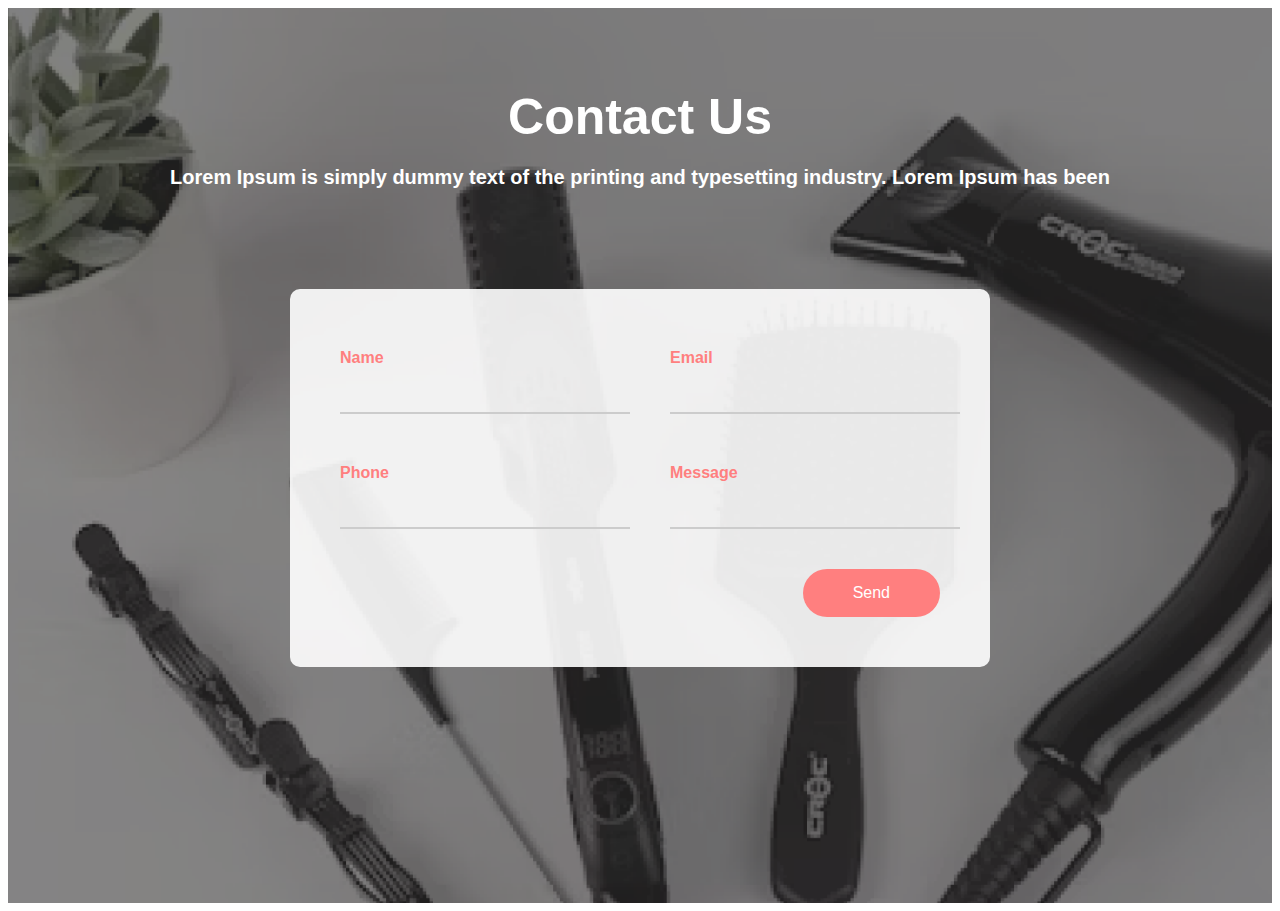
<file: html/contact.html>
<!DOCTYPE html>
<html lang="en">
<head>
    <meta charset="UTF-8">
    <meta name="viewport" content="width=device-width, initial-scale=1.0">
    <title>Contact Us</title>
    <link rel="stylesheet" href="../css/contact.css">
</head>
<body>
    <div class="contact-us">
        <section class="contact-section">
          <div class="contact-text">
              <h1>Contact Us</h1>
              <p>Lorem Ipsum is simply dummy text of the printing and typesetting industry. Lorem Ipsum has been</p>
          </div>
          <div class="contact-container">
              <form class="contact-form">
                  <div class="form-row">
                      <div class="form-group">
                          <label for="name">Name</label>
                          <input type="text" id="name" name="name">
                      </div>
                      <div class="form-group">
                          <label for="email">Email</label>
                          <input type="email" id="email" name="email">
                      </div>
                  </div>
                  <div class="form-row">
                      <div class="form-group">
                          <label for="phone">Phone</label>
                          <input type="tel" id="phone" name="phone" pattern="[0-9]*">
                      </div>
                      <div class="form-group">
                          <label for="message">Message</label>
                          <input type="text" id="message" name="message">
                      </div>
                  </div>
                  <button type="submit">Send</button>
              </form>
          </div>
        </section>
      </div>
</body>
</html>
</file>
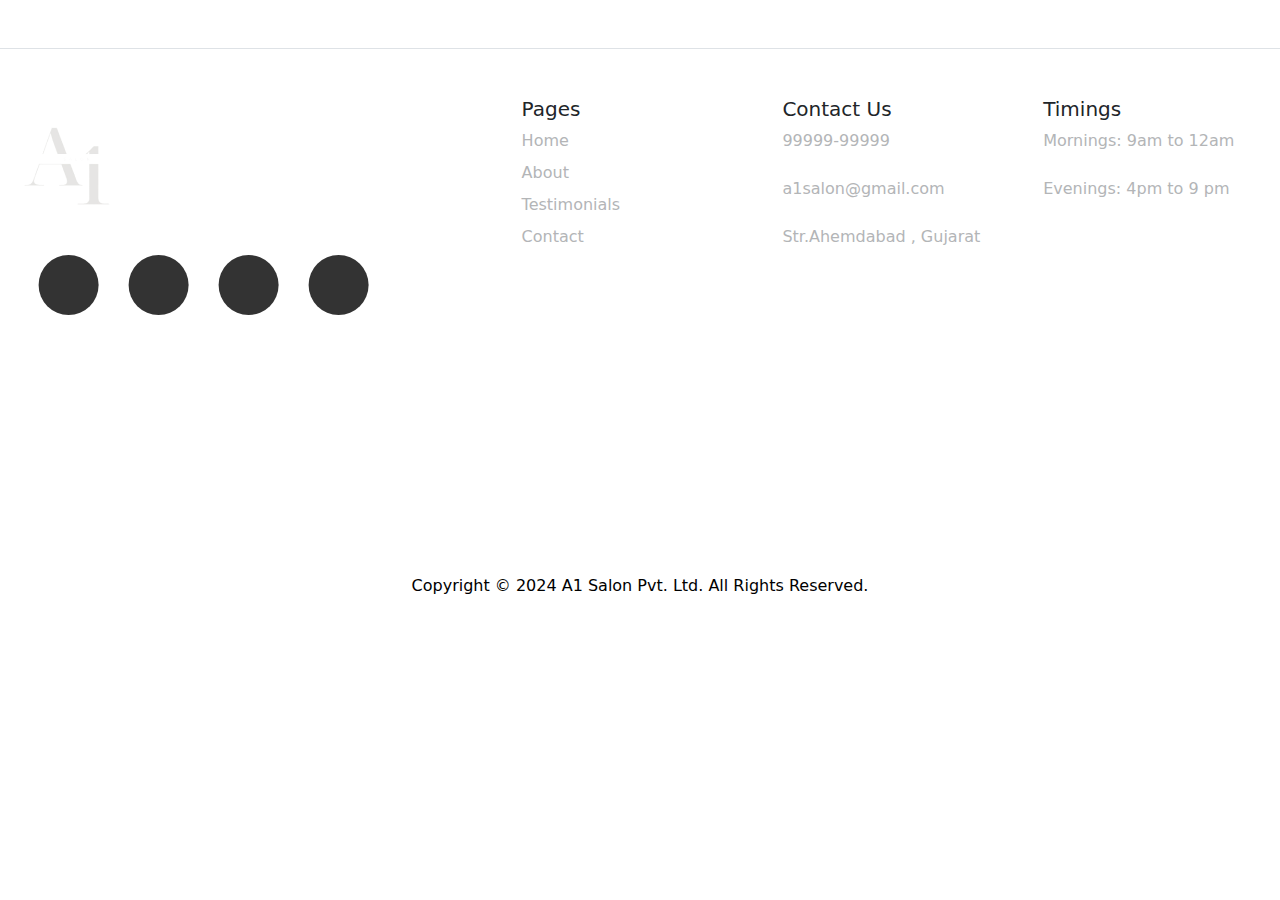
<file: html/footer.html>
<!DOCTYPE html>
<html lang="en">
  <head>
    <meta charset="UTF-8" />
    <meta name="viewport" content="width=device-width, initial-scale=1.0" />
    <title>Document</title>
    <link
      href="https://cdn.jsdelivr.net/npm/bootstrap@5.3.3/dist/css/bootstrap.min.css"
      rel="stylesheet"
      integrity="sha384-QWTKZyjpPEjISv5WaRU9OFeRpok6YctnYmDr5pNlyT2bRjXh0JMhjY6hW+ALEwIH"
      crossorigin="anonymous"
    />
    <link rel="stylesheet" href="../css/footer.css" />
    <link
      rel="stylesheet"
      href="https://use.fontawesome.com/releases/v5.6.3/css/all.css"
      integrity="sha384-UHRtZLI+pbxtHCWp1t77Bi1L4ZtiqrqD80Kn4Z8NTSRyMA2Fd33n5dQ8lWUE00s/"
      crossorigin="anonymous"
    />
  </head>
  <body>
    <footer
      class="row row-cols-1 row-cols-sm-2 row-cols-md-5 py-5 my-5 border-top"
    >
      <div class="col mb-5">
        <img src="..\assets\icon.png" alt="logo" />
        <!-- <p class="xxxy">Beauty and more</p> -->
        <div>
          <ul class="abc">
            <li class="mond">
              <a class="tues" href="#">
                <i class="fab fa-facebook-f icon wed"></i>
              </a>
            </li>
            <li class="mond">
              <a class="tues" href="#"
                ><i class="fab fa-instagram icon wed"></i
              ></a>
            </li>
            <li class="mond">
              <a class="tues" href="#"
                ><i class="fab fa-linkedin-in icon"></i
              ></a>
            </li>
            <li class="mond">
              <a class="tues" href="#"
                ><i class="fab fa-google-plus-g icon"></i
              ></a>
            </li>
          </ul>
        </div>
      </div>

      <div class="col mb-3"></div>

      <div class="col mb-3">
        <h5>Pages</h5>
        <ul class="nav flex-column xxx">
          <li class="nav-item mb-2">
            <a href="#" class="nav-link p-0 xxxy">Home</a>
          </li>
          <li class="nav-item mb-2">
            <a href="#" class="nav-link p-0 xxxy">About</a>
          </li>
          <li class="nav-item mb-2">
            <a href="#" class="nav-link p-0 xxxy">Testimonials</a>
          </li>
          <li class="nav-item mb-2">
            <a href="#" class="nav-link p-0 xxxy">Contact</a>
          </li>
        </ul>
      </div>

      <div class="col mb-3">
        <h5>Contact Us</h5>
        <ul class="nav flex-column xxx">
          <li class="nav-item mb-2"><p class="p-0 xxxy">99999-99999</p></li>
          <li class="nav-item mb-2">
            <p class="p-0 xxxy">a1salon@gmail.com</p>
          </li>
          <li class="nav-item mb-2">
            <p class="p-0 xxxy">Str.Ahemdabad , Gujarat</p>
          </li>
        </ul>
      </div>

      <div class="col mb-3">
        <h5>Timings</h5>
        <ul class="nav flex-column xxx">
          <li class="nav-item mb-2">
            <p class="p-0 xxxy">Mornings: 9am to 12am</p>
          </li>
          <li class="nav-item mb-2">
            <p class="p-0 xxxy">Evenings: 4pm to 9 pm</p>
          </li>
        </ul>
      </div>
    </footer>
    <p class="xxxy ext sat">
      Copyright © 2024 A1 Salon Pvt. Ltd. All Rights Reserved.
    </p>
  </body>
</html>
</file>
<file: css/contact.css>
.contact-us {
  font-family: Arial, sans-serif;
  margin: 0;
  padding: 0;
  box-sizing: border-box;
  background-color: #333;
  color: #fff;
}

nav {
  display: flex;
  justify-content: space-between;
  align-items: center;
  padding: 0 100px;
}

nav .logo img {
  width: auto;
  height: 80px;
}

nav ul {
  list-style: none;
  display: flex;
  gap: 80px;
}

nav ul li a {
  color: #fff;

  text-decoration: none;
}

.book-now {
  border: 1px solid #fff;
  color: #fff;
  padding: 10px 60px;
  text-decoration: none;
  border-radius: 50px;
}

.contact-section {
  display: flex;
  overflow-y: hidden;
  flex-direction: column;
  align-items: center;
  height: calc(100vh - 85px);
  background: url("../assets/contact_bg.png") no-repeat center center;
  background-size: cover;
  padding: 40px 0;
}

.contact-text {
  color: #fff;

  font-family: "Jost", sans-serif;
  font-weight: 700;
  text-align: center;
  margin: 40px 0 100px;
}

.contact-text h1 {
  font-size: 50px;
  margin: 0 0 20px;
}

.contact-text p {
  font-size: 20px;
  margin: 10px 0 0;
}

.contact-container {
  background-color: rgba(255, 255, 255, 0.9);
  padding: 50px;
  border-radius: 10px;
  max-width: 600px;
  width: 100%;
  text-align: center;
  color: #333;
}

@media screen and (max-width: 768px) {
  .form-row {
    flex-direction: column;
    gap: 30px;
  }

  .contact-container {
    width: 50%;
  }

  .contact-form {
    gap: 30px;
  }
}

.contact-form {
  display: grid;
  gap: 40px;
}

.form-row {
  display: flex;
  gap: 60px;
}

.form-group {
  flex: 1;
  display: flex;
  flex-direction: column;
  align-items: flex-start;
}

.form-group label {
  margin-top: 10px;
  margin-bottom: 10px;
  color: #ff7f7f;

  font-weight: bold;
}

.form-group input {
  width: 100%;
  padding: 10px;
  border: none;
  border-bottom: 2px solid #ccc;
  border-radius: 0;
  outline: none;
  background: transparent;
  color: #333;
  transition: border-color 0.3s;
}

.form-group input:focus {
  border-bottom: 2px solid #ff7f7f;
}

button {
  background-color: #ff7f7f;
  color: #fff;

  border: none;
  padding: 15px 50px;
  border-radius: 50px;
  cursor: pointer;
  font-size: 16px;
  margin-left: auto;
  display: block;
}

button:hover {
  background-color: #ff5959;
}
</file>
<file: css/footer.css>
.footer {
  color: #212121;
  background-color: #212121;
  padding-top: 150px;
}

.footer-list {
  color: white;
  padding-left: 100px;
}

.footer-contact {
  color: white;
  padding-left: 50px;
}

.xxxy {
  color: rgb(179, 181, 183);
}

.xxxy:hover {
  color: white;
}

.ext {
  text-align: center;
}

.abc {
  margin: 55px;
  padding-right: 0px;
  display: flex;
  /* position: absolute; */
  top: 50%;
  left: 50%;
  transform: translate(-50%, -50%);
}

.mond {
  list-style: none;
  margin: 0 15px;
}

.tues {
  position: relative;
  display: block;
  width: 60px;
  height: 60px;
  text-align: center;
  line-height: 63px;
  background: #333;
  border-radius: 50%;
  font-size: 30px;
  color: #666;

  transition: 0.5s;
}

.tues::before {
  content: "";
  position: absolute;
  top: 0;
  left: 0;
  width: 100%;
  height: 100%;
  border-radius: 50%;
  background: white;
  transition: 0.5s;
  transform: scale(0.9);
  z-index: -1;
}

.tues:hover::before {
  transform: scale(1.1);
  box-shadow: 0 0 15px white;
}

.tues:hover {
  color: #ffffff;
  box-shadow: 0 0 5px white;
  text-shadow: 0 0 5px white;
}
.sat {
  padding-top: 30px;
  color: black;
  
}

.hehe{
  color: #212121;
  background-color: #212121;
}

.decor{
  text-decoration: none;
}
</file>
